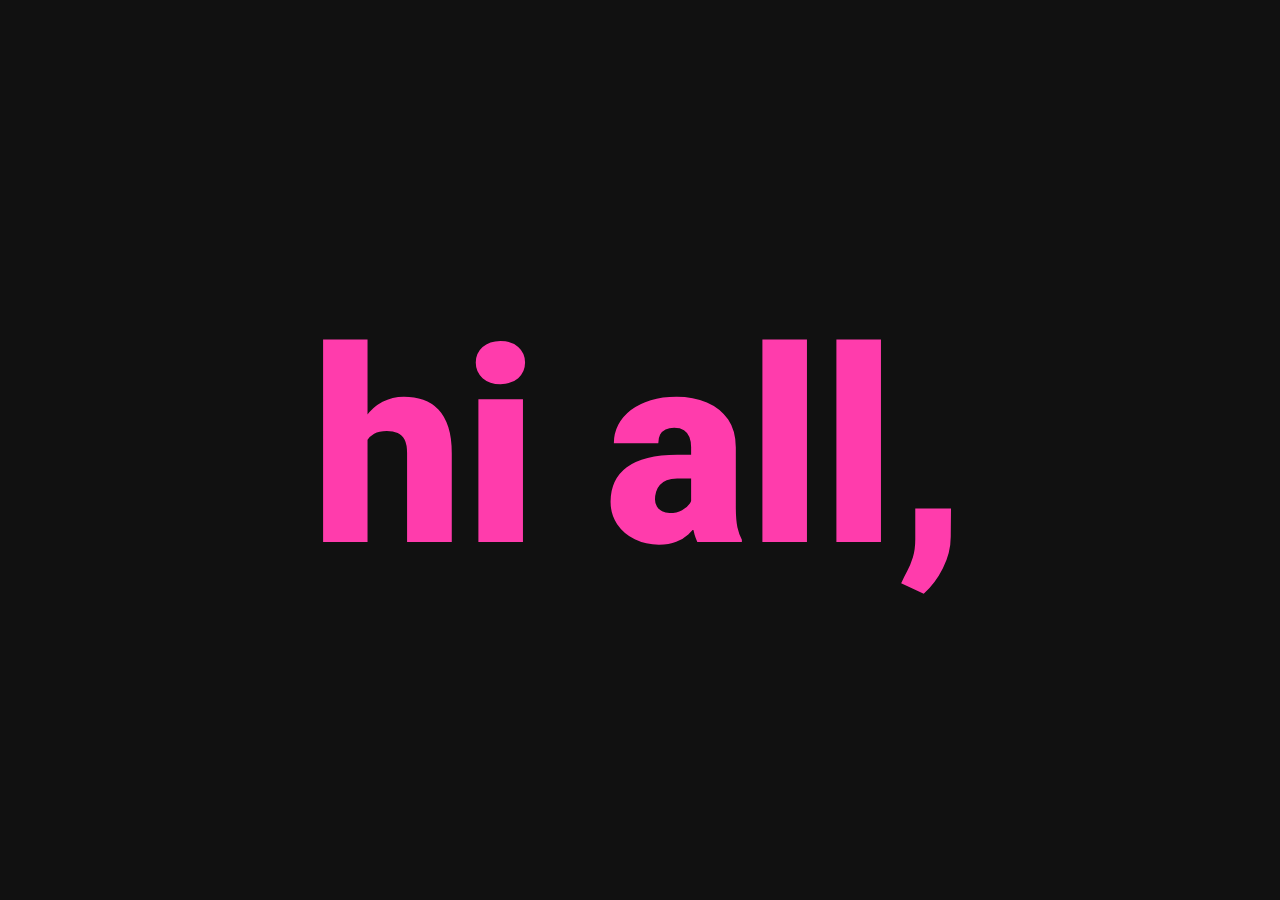
<file: index.html>
<!DOCTYPE html>
<html lang="en" xml:lang="en" xmlns= "http://www.w3.org/1999/xhtml" translate="no">
  <head>
    <meta charset="utf-8">
    <meta name="viewport" content="initial-scale=1.0, width=device-width">
    <meta name="theme-color" content="#ff3cac">
    <meta http-equiv="Content-Language" content="en">
    <meta name="google" content="notranslate">
    <link rel="preconnect" href="https://fonts.googleapis.com">
    <link rel="preconnect" href="https://fonts.gstatic.com" crossorigin>
    <link href="https://fonts.googleapis.com/css2?family=Overpass+Mono:wght@300..700&family=Playfair+Display:ital,wght@0,400..900;1,400..900&family=Roboto:ital,wght@0,100..900;1,100..900&display=swap" rel="stylesheet">
    <title>PROTECT PEOPLE NOT POCKETS</title>
    <link rel="stylesheet" href="style.css">
    <!-- Google tag (gtag.js) -->
<script async src="https://www.googletagmanager.com/gtag/js?id=G-ZJZHMEBGPY"></script>
<script>
  window.dataLayer = window.dataLayer || [];
  function gtag(){dataLayer.push(arguments);}
  gtag('js', new Date());

  gtag('config', 'G-ZJZHMEBGPY');
</script>
  </head>
  <body>
    <div id="intro">
      <div id="convo">
        <div id="ccenter">
          <div id="mtexts"></div>
          <div id="repliesclip">
            <div id="replies"></div>
          </div>
        </div>
      </div>
      <div id="popup">hi all,</div>
    </div>
    <div id="landing">
      <canvas id="scrollingbg"></canvas>
      <div id="title">MAYA<br/>DOUGLAS</div>
      <!-- <div id="bmenu">
        <div class="bbutton selected"><span>&#9760;&#xFE0E; NEUROTOXINS &#9760;&#xFE0E;</span></div>
        <div class="bbutton"><span>&#9760;&#xFE0E; ASPHYXIANTS &#9760;&#xFE0E;</span></div>
        <div class="bbutton"><span>&#9760;&#xFE0E; CORROSIVES &#9760;&#xFE0E;</span></div>
      </div> -->
      <div id="bio">
        <img id="pfp" src="mask.jpeg" class="filter">
        Hi! My name's Maya. I'm a cybersecurity analyst in Denver that uses art to explore how systems protect - or sabotage - people, not pockets.
        <br/>
        
        <br/><br/>
        <a href="articles/res.pdf">
          Resume, if you're curious.
        </a>
        <br/> 
        <a href = "https://buymeacoffee.com/mayadouglas1101"> Buy me a coffee!</a>
      </div>
      <div id="maincols">
        <div class="links">
          <span code="5" class="encoded" value="ACCEPTABLE USE POLICIES" href="articles/acceptableusepolicies.html"></span>
          <span code="15" class="encoded" value="TWO"></span>
          <span code="23" class="encoded" value="THREE"></span>
          <span code="12" class="encoded" value="WHY ISNT ANYONE WRITING DOCUMENTATION" href="articles/documentation.html"></span>
          <span code="5" class="encoded" value="MY COMPTIA SECURITY PLUS JOURNEY" href="articles/security+.html"></span>
          <span code="15" class="encoded" value="SIX"></span>
          <span code="16" class="encoded" value="REPLACED" href="articles/replaced.html"></span>
          <span code="12" class="encoded" value="BEING GLUE (NOT BY ME, BUT GREAT READ)" href="https://www.noidea.dog/glue"></span> 
          <span code="5" class="encoded" value="RESUME" href="articles/res.pdf"></span>
          <span code="19" class="encoded" value="GARTEN OF BANBAN RESCORE" href = "https://itch.io/jam/composer-weekend-jam-4-scoringtechnet/rate/3836632"></span>
          <span code="10" class="encoded" value="TWELVE"></span>
          <span code="13" class="encoded" value="TECH &#43; SOCIETY"></span>
          <span code="5" class="encoded" value="SECURITY TIPS FOR EVERYONE" href="articles/securitytips.html"></span>
          <span code="23" class="encoded" value="CATS"></span>
          <span code="12" class="encoded" value="NORMALIZATION OF RISK" href="articles/risk.html">></span>
          <span code="5" class="encoded" value="CYBERSECURITY"></span>
          <span code="15" class="encoded" value="THIS ONE IS REALLY LONG"></span>
          <span code="16" class="encoded" value="SUPERCALIFRAGILISTICEXPIALIDOCIOUS"></span>
          <span code="12" class="encoded" value="EXPLOITATION" href="articles/exploitation.html"></span>></span>
          <span code="5" class="encoded" value="CYBERSECURITY"></span>
          <span code="19" class="encoded" value="DO YOU USE AI ON YOUR ARTICLES?" href="articles/ai.html"></span>
          <span code="10" class="encoded" value="CATS"></span>
          <span code="13" class="encoded" value="TECH + SOCIETY"></span>
          <span code="5" class="encoded" value="CYBERSECURITY"></span>
          <span code="23" class="encoded" value="CATS"></span>
          <span code="12" class="encoded" value="TECH + SOCIETY"></span>
          <span code="5" class="encoded" value="CYBERSECURITY"></span>
          <span code="15" class="encoded" value="THIS ONE IS REALLY LONG"></span>
          <span code="16" class="encoded" value="SUPERCALIFRAGILISTICEXPIALIDOCIOUS"></span>
          <span code="12" class="encoded" value="TECH + SOCIETY"></span>
          <span code="5" class="encoded" value="CYBERSECURITY"></span>
          <span code="19" class="encoded" value="LINK TO MY YOUTUBE CHANNEL" href="https://www.youtube.com/@mayadouglas7964"></span>
          <span code="10" class="encoded" value="CATS"></span>
          <span code="13" class="encoded" value="TECH + SOCIETY"></span>
          <span code="5" class="encoded" value="CYBERSECURITY"></span>
          <span code="23" class="encoded" value="CATS"></span>
          <span code="12" class="encoded" value="TECH + SOCIETY"></span>
          <span code="5" class="encoded" value="CYBERSECURITY"></span>
          <span code="15" class="encoded" value="THIS ONE IS REALLY LONG"></span>
          <span code="16" class="encoded" value="SUPERCALIFRAGILISTICEXPIALIDOCIOUS"></span>
          <span code="12" class="encoded" value="TECH + SOCIETY"></span>
          <span code="5" class="encoded" value="CYBERSECURITY"></span>
          <span code="19" class="encoded" value="MISC ARTICLE"></span>
          <span code="10" class="encoded" value="CATS"></span>
          <span code="13" class="encoded" value="TECH + SOCIETY"></span>
          <span code="17" class="encoded" value="WEB DESIGN BY JOHNNY CHABIN" href="https://johnnychabin.com"></span>
        </div>
        <div class="links">
          <span code="5" class="encoded" value="secondone"></span>
          <span code="15" class="encoded" value="MEESE"></span>
          <span code="23" class="encoded" value="CATS"></span>
          <span code="12" class="encoded" value="TECH + SOCIETY"></span>
          <span code="5" class="encoded" value="CYBERSECURITY"></span>
          <span code="15" class="encoded" value="THIS ONE IS REALLY LONG"></span>
          <span code="16" class="encoded" value="SUPERCALIFRAGILISTICEXPIALIDOCIOUS"></span>
          <span code="12" class="encoded" value="TECH + SOCIETY"></span>
          <span code="5" class="encoded" value="CYBERSECURITY"></span>
          <span code="19" class="encoded" value="MISC ARTICLE"></span>
          <span code="10" class="encoded" value="CATS"></span>
          <span code="13" class="encoded" value="TECH + SOCIETY"></span>
          <span code="5" class="encoded" value="CYBERSECURITY"></span>
          <span code="15" class="encoded" value="MEESE"></span>
          <span code="23" class="encoded" value="CATS"></span>
          <span code="12" class="encoded" value="TECH + SOCIETY"></span>
          <span code="5" class="encoded" value="CYBERSECURITY"></span>
          <span code="15" class="encoded" value="THIS ONE IS REALLY LONG"></span>
          <span code="16" class="encoded" value="SUPERCALIFRAGILISTICEXPIALIDOCIOUS"></span>
          <span code="12" class="encoded" value="TECH + SOCIETY"></span>
          <span code="5" class="encoded" value="CYBERSECURITY"></span>
          <span code="19" class="encoded" value="MISC ARTICLE"></span>
          <span code="10" class="encoded" value="CATS"></span>
          <span code="13" class="encoded" value="TECH + SOCIETY"></span>
          <span code="5" class="encoded" value="CYBERSECURITY"></span>
          <span code="23" class="encoded" value="CATS"></span>
          <span code="12" class="encoded" value="TECH + SOCIETY"></span>
          <span code="5" class="encoded" value="CYBERSECURITY"></span>
          <span code="15" class="encoded" value="THIS ONE IS REALLY LONG"></span>
          <span code="16" class="encoded" value="SUPERCALIFRAGILISTICEXPIALIDOCIOUS"></span>
          <span code="12" class="encoded" value="TECH + SOCIETY"></span>
          <span code="5" class="encoded" value="CYBERSECURITY"></span>
          <span code="19" class="encoded" value="MISC ARTICLE"></span>
          <span code="10" class="encoded" value="CATS"></span>
          <span code="13" class="encoded" value="TECH + SOCIETY"></span>
          <span code="5" class="encoded" value="CYBERSECURITY"></span>
          <span code="15" class="encoded" value="MEESE"></span>
          <span code="23" class="encoded" value="CATS"></span>
          <span code="12" class="encoded" value="TECH + SOCIETY"></span>
          <span code="5" class="encoded" value="CYBERSECURITY"></span>
          <span code="15" class="encoded" value="THIS ONE IS REALLY LONG"></span>
          <span code="16" class="encoded" value="SUPERCALIFRAGILISTICEXPIALIDOCIOUS"></span>
          <span code="12" class="encoded" value="TECH + SOCIETY"></span>
          <span code="5" class="encoded" value="CYBERSECURITY"></span>
          <span code="19" class="encoded" value="MISC ARTICLE"></span>
          <span code="10" class="encoded" value="CATS"></span>
          <span code="13" class="encoded" value="TECH + SOCIETY"></span>
        </div>
        <div id="spinnercolumn">
          <div id="spinner">
          	<div id="outer">
          		<div id="outerring"></div>
          	</div>
          	<div id="inner">
          		<div id="innerring"></div>
          		<div id="centerring">
                <img id="ringtex" src="ringtex.jpg" class="filter">
              </div>
          	</div>
          </div>
          <br/>
          <div class="keys">
            <div class="key">CYBERSECURITY : C=14</div>
            <div class="key">TECH + SOCIETY: T=8</div>
            <div class="key">MISCELLANEOUS : M=20</div>
          </div>
        </div>
      </div>
    </div>
  <script src="script.js"></script>
  <script src="filter/filter.js"></script>
  </body>
</html>
</file>
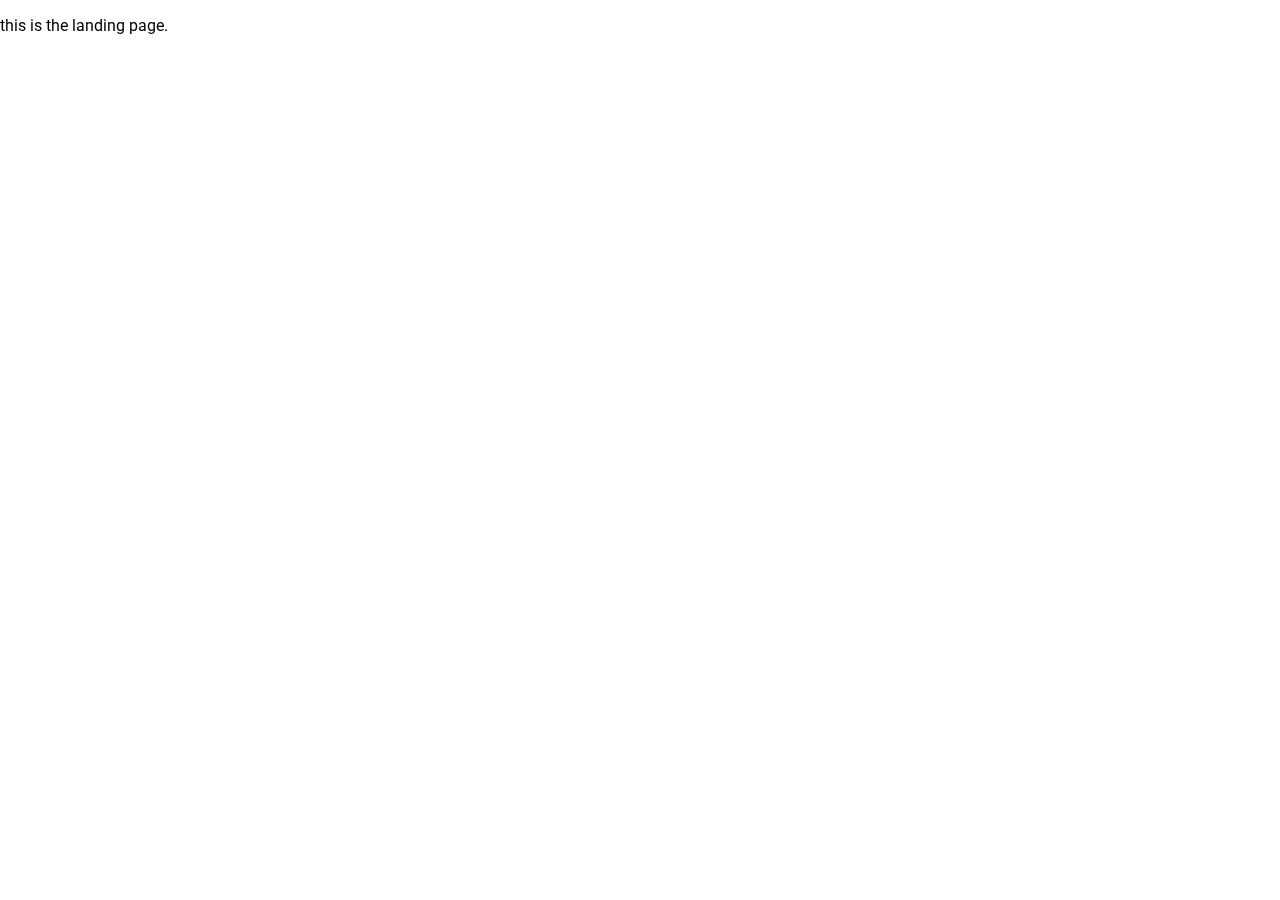
<file: land.html>
<!DOCTYPE html>
<html lang="en">
  <head>
    <link rel="preconnect" href="https://fonts.googleapis.com">
    <link rel="preconnect" href="https://fonts.gstatic.com" crossorigin>
    <link href="https://fonts.googleapis.com/css2?family=Roboto:ital,wght@0,100..900;1,100..900&display=swap" rel="stylesheet">
    <title>landing page</title>
    <link rel="stylesheet" href="style.css">
    <script src="script.js"></script>
  </head>
  <body>
    <div id="intro">
      <p>this is the landing page.</p>
    </div>
  </body>
</html>
</file>
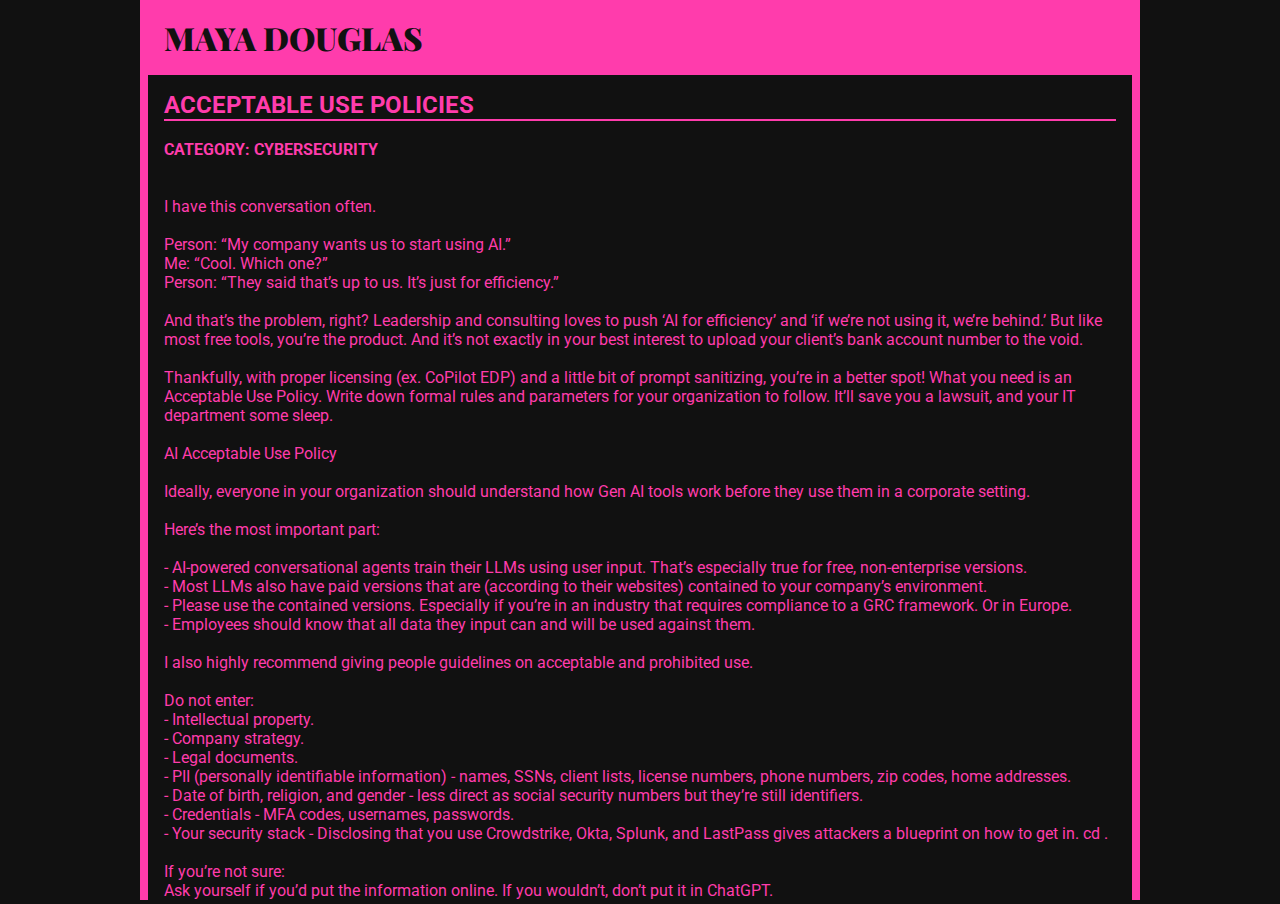
<file: articles/acceptableusepolicies.html>
<!DOCTYPE html>
<html lang="en" xml:lang="en" xmlns= "http://www.w3.org/1999/xhtml" translate="no">
  <head>
    <meta charset="utf-8">
    <meta name="viewport" content="initial-scale=1.0, width=device-width">
    <meta name="theme-color" content="#ff3cac">
    <meta http-equiv="Content-Language" content="en">
    <meta name="google" content="notranslate">
    <link rel="preconnect" href="https://fonts.googleapis.com">
    <link rel="preconnect" href="https://fonts.gstatic.com" crossorigin>
    <link href="https://fonts.googleapis.com/css2?family=Overpass+Mono:wght@300..700&family=Playfair+Display:ital,wght@0,400..900;1,400..900&family=Roboto:ital,wght@0,100..900;1,100..900&display=swap" rel="stylesheet">
    <title>ACCEPTABLE USE POLICIES</title>
    <link rel="stylesheet" href="articles.css">
  </head>
  <body>
    <div id="border">
      <a id="navbar" href="../">MAYA DOUGLAS</a>
      <div id="content"><h1>ACCEPTABLE USE POLICIES</h1>
<h2>CATEGORY: CYBERSECURITY</h2>

I have this conversation often.

Person: “My company wants us to start using AI.”
Me: “Cool. Which one?”
Person: “They said that’s up to us. It’s just for efficiency.”

And that’s the problem, right? Leadership and consulting loves to push ‘AI for efficiency’ and ‘if we’re not using it, we’re behind.’ But like most free tools, you’re the product. And it’s not exactly in your best interest to upload your client’s bank account number to the void.

Thankfully, with proper licensing (ex. CoPilot EDP) and a little bit of prompt sanitizing, you’re in a better spot! What you need is an Acceptable Use Policy. Write down formal rules and parameters for your organization to follow. It’ll save you a lawsuit, and your IT department some sleep.

AI Acceptable Use Policy

Ideally, everyone in your organization should understand how Gen AI tools work before they use them in a corporate setting.

Here’s the most important part:

- AI-powered conversational agents train their LLMs using user input. That’s especially true for free, non-enterprise versions.
- Most LLMs also have paid versions that are (according to their websites) contained to your company’s environment.
- Please use the contained versions. Especially if you’re in an industry that requires compliance to a GRC framework. Or in Europe.
- Employees should know that all data they input can and will be used against them.

I also highly recommend giving people guidelines on acceptable and prohibited use.

Do not enter:
- Intellectual property.
- Company strategy.
- Legal documents.
- PII (personally identifiable information) - names, SSNs, client lists, license numbers, phone numbers, zip codes, home addresses.
- Date of birth, religion, and gender - less direct as social security numbers but they’re still identifiers.
- Credentials - MFA codes, usernames, passwords.
- Your security stack - Disclosing that you use Crowdstrike, Okta, Splunk, and LastPass gives attackers a blueprint on how to get in. cd .

If you’re not sure:
Ask yourself if you’d put the information online. If you wouldn’t, don’t put it in ChatGPT.
      </div>
    </div>
    <script src="../filter/filter.js"></script>
  </body>
</html>
</file>
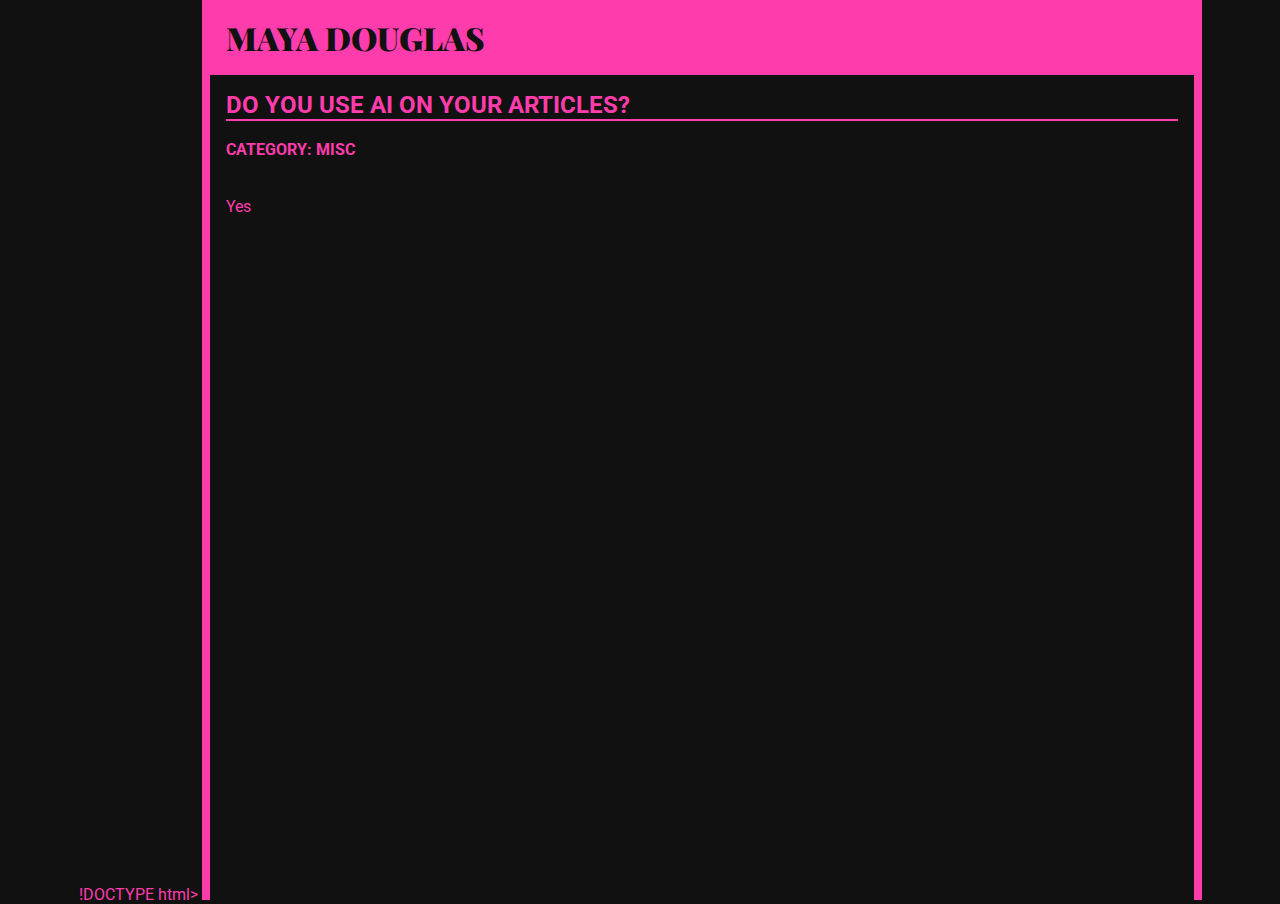
<file: articles/ai.html>
!DOCTYPE html>
<html lang="en" xml:lang="en" xmlns= "http://www.w3.org/1999/xhtml" translate="no">
  <head>
    <meta charset="utf-8">
    <meta name="viewport" content="initial-scale=1.0, width=device-width">
    <meta name="theme-color" content="#ff3cac">
    <meta http-equiv="Content-Language" content="en">
    <meta name="google" content="notranslate">
    <link rel="preconnect" href="https://fonts.googleapis.com">
    <link rel="preconnect" href="https://fonts.gstatic.com" crossorigin>
    <link href="https://fonts.googleapis.com/css2?family=Overpass+Mono:wght@300..700&family=Playfair+Display:ital,wght@0,400..900;1,400..900&family=Roboto:ital,wght@0,100..900;1,100..900&display=swap" rel="stylesheet">
    <title>AI</title>
    <link rel="stylesheet" href="articles.css">
    <!-- Google tag (gtag.js) -->
<script async src="https://www.googletagmanager.com/gtag/js?id=G-ZJZHMEBGPY"></script>
<script>
  window.dataLayer = window.dataLayer || [];
  function gtag(){dataLayer.push(arguments);}
  gtag('js', new Date());

  gtag('config', 'G-ZJZHMEBGPY');
</script>
  </head>
  <body>
    <div id="border">
      <a id="navbar" href="../">MAYA DOUGLAS</a>
      <div id="content"><h1>DO YOU USE AI ON YOUR ARTICLES?</h1>
<h2>CATEGORY: MISC</h2>

Yes
      </div>
    </div>
    <script src="../filter/filter.js"></script>
  </body>
</html>
</file>
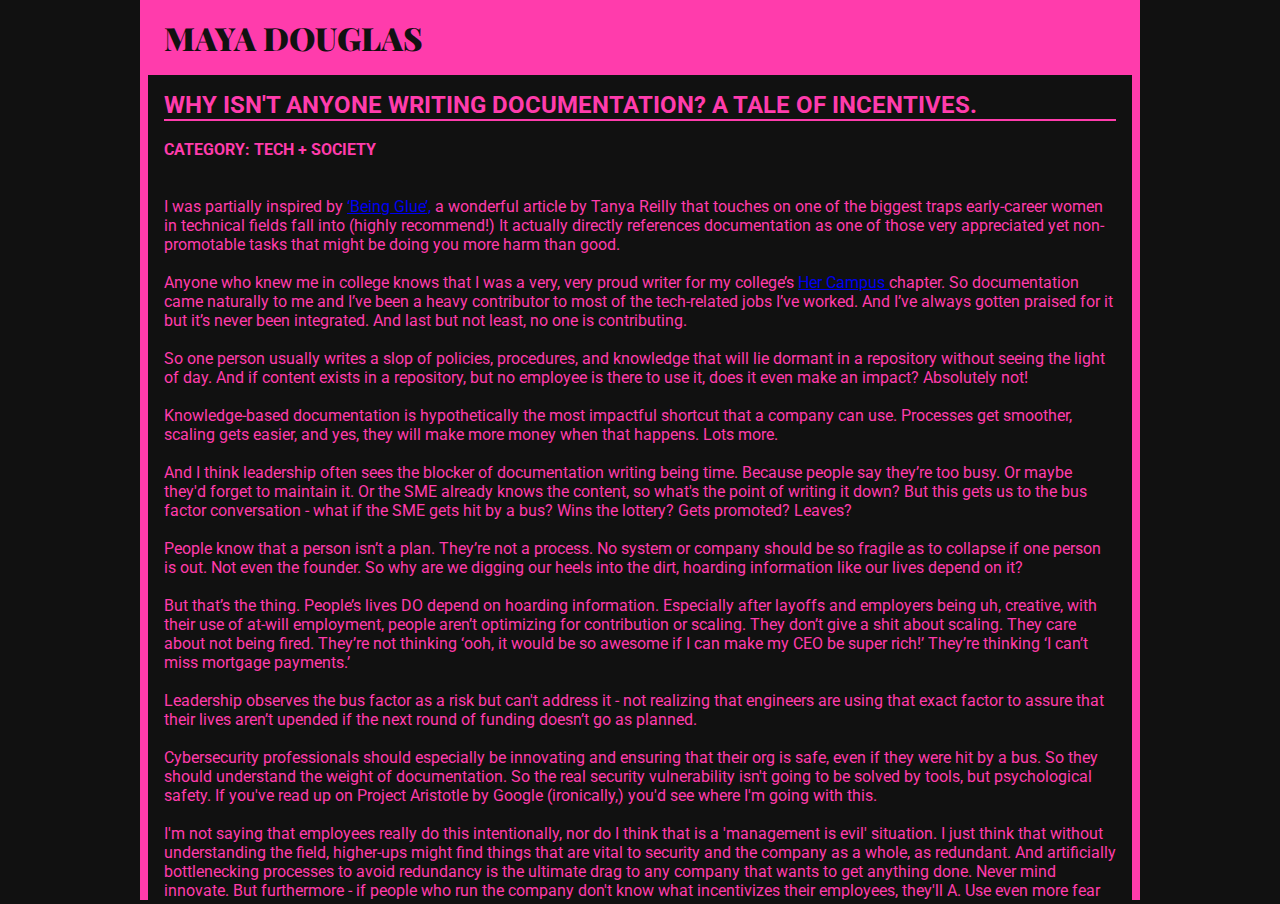
<file: articles/documentation.html>
<!DOCTYPE html>
<html lang="en" xml:lang="en" xmlns= "http://www.w3.org/1999/xhtml" translate="no">
  <head>
    <meta charset="utf-8">
    <meta name="viewport" content="initial-scale=1.0, width=device-width">
    <meta name="theme-color" content="#ff3cac">
    <meta http-equiv="Content-Language" content="en">
    <meta name="google" content="notranslate">
    <link rel="preconnect" href="https://fonts.googleapis.com">
    <link rel="preconnect" href="https://fonts.gstatic.com" crossorigin>
    <link href="https://fonts.googleapis.com/css2?family=Overpass+Mono:wght@300..700&family=Playfair+Display:ital,wght@0,400..900;1,400..900&family=Roboto:ital,wght@0,100..900;1,100..900&display=swap" rel="stylesheet">
    <title>DOCUMENTATION</title>
    <link rel="stylesheet" href="articles.css">
    <!-- Google tag (gtag.js) -->
<script async src="https://www.googletagmanager.com/gtag/js?id=G-ZJZHMEBGPY"></script>
<script>
  window.dataLayer = window.dataLayer || [];
  function gtag(){dataLayer.push(arguments);}
  gtag('js', new Date());

  gtag('config', 'G-ZJZHMEBGPY');
</script>
  </head>
  <body>
    <div id="border">
      <a id="navbar" href="../">MAYA DOUGLAS</a>
      <div id="content"><h1>WHY ISN'T ANYONE WRITING DOCUMENTATION? A TALE OF INCENTIVES.</h1>
<h2>CATEGORY: TECH + SOCIETY</h2>

I was partially inspired by <a href = "https://www.noidea.dog/glue">‘Being Glue’,</a> a wonderful article by Tanya Reilly that touches on one of the biggest traps early-career women in technical fields fall into (highly recommend!) It actually directly references documentation as one of those very appreciated yet non-promotable tasks that might be doing you more harm than good. 

Anyone who knew me in college knows that I was a very, very proud writer for my college’s <a href = "https://www.hercampus.com/author/maya-douglas/">Her Campus </a>chapter. So documentation came naturally to me and I’ve been a heavy contributor to most of the tech-related jobs I’ve worked. And I’ve always gotten praised for it but it’s never been integrated. And last but not least, no one is contributing. 

So one person usually writes a slop of policies, procedures, and knowledge that will lie dormant in a repository without seeing the light of day. And if content exists in a repository, but no employee is there to use it, does it even make an impact? Absolutely not! 

Knowledge-based documentation is hypothetically the most impactful shortcut that a company can use. Processes get smoother, scaling gets easier, and yes, they will make more money when that happens. Lots more. 

And I think leadership often sees the blocker of documentation writing being time. Because people say they’re too busy. Or maybe they'd forget to maintain it. Or the SME already knows the content, so what's the point of writing it down? But this gets us to the bus factor conversation - what if the SME gets hit by a bus? Wins the lottery? Gets promoted? Leaves?

People know that a person isn’t a plan. They’re not a process. No system or company should be so fragile as to collapse if one person is out. Not even the founder. So why are we digging our heels into the dirt, hoarding information like our lives depend on it? 

But that’s the thing. People’s lives DO depend on hoarding information. Especially after layoffs and employers being uh, creative, with their use of at-will employment, people aren’t optimizing for contribution or scaling. They don’t give a shit about scaling. They care about not being fired. They’re not thinking ‘ooh, it would be so awesome if I can make my CEO be super rich!’ They’re thinking ‘I can’t miss mortgage payments.’ 

Leadership observes the bus factor as a risk but can't address it - not realizing that engineers are using that exact factor to assure that their lives aren’t upended if the next round of funding doesn’t go as planned. 

Cybersecurity professionals should especially be innovating and ensuring that their org is safe, even if they were hit by a bus. So they should understand the weight of documentation. So the real security vulnerability isn't going to be solved by tools, but psychological safety. If you've read up on Project Aristotle by Google (ironically,) you'd see where I'm going with this. 

I'm not saying that employees really do this intentionally, nor do I think that is a 'management is evil' situation. I just think that without understanding the field, higher-ups might find things that are vital to security and the company as a whole, as redundant. And artificially bottlenecking processes to avoid redundancy is the ultimate drag to any company that wants to get anything done. Never mind innovate. But furthermore - if people who run the company don't know what incentivizes their employees, they'll A. Use even more fear (ineffective, caused this issue in the first place), B. Lean on praise (not relevant to job security), or C. Try to embed it as a performance metric. 

C is a good option on the surface. Technical people like quantifying things. So maybe, an expectation of some number of documents per quarter. But that doesn't change the original goal of keeping the job. If anything, it'll encourage people to create irrelevant, hollow write-ups that STILL don't contain any knowledge or process that can be used by others. 

So I'll circle back to Project Aristotle. The study focused on five effectiveness pillars, which included psychological safety, dependability, structure and clarity, meaning , and impact. The original study's definition of psychological safety was the answer to, "If I make a mistake on our team, it is not held against me." 

I'd argue that in our case with documentation, people are asking "will inaction keep me safer than the wrong action?" If a person only optimizes their actions at work to be self-preservation, including 'two people knowing something' being held against them, they will never make decisions that are great for the company. And therefore, if this is how your team operates, you will never have documentation. You will never have an efficient training process. You will never scale. And if you're a small business, you're giving every reason for your customers to choose a provider that doesn't operate that way. 

What does this have to do with protect people, not pockets? Well I'd argue that we could protect both. 

We're all aware that cybersecurity REALLY want to silicon-valley-fy itself. The VC funding, 17 year olds hopped up on caffiene, and the monoculture that lies in software engineering seems like what we're striving for. 

But why deny our roots? The heart of cybersecurity culture is the intersection two things - DoD culture and hacker culture. The first one is the reason why all of our jargon is military-heavy (attack vector, blast radius, defensive/offensive operations.) It's well-funded and the job is secure as its systems. On the other hand we have hacker culture - quite literally the counterculture to the software dev FAANG glory. Some may like money but it's not coming in through venture capitalists. 

And that’s the tension at the heart of documentation culture.

We keep asking individuals to behave altruistically inside systems that punish altruism. We tell people to “share knowledge” while quietly rewarding fragility, heroics, and opacity. Then we act surprised when documentation doesn’t happen.

Documentation isn’t missing because engineers are lazy, selfish, or bad communicators. It’s missing because knowledge has become leverage in an unstable labor market. And people don’t give up leverage unless they feel safe.

If leaders actually want documentation, they have to do the harder thing: make it safe to be replaceable. Not disposable—replaceable. Replaceable because the system is strong, not because the person is expendable.

Protecting people means building organizations where doing the right thing doesn’t quietly put your livelihood at risk. And the irony is, that’s also how you protect the business.

Documentation doesn’t protect pockets by default. It protects people first. The pockets follow.
      </div>
    </div>
    <script src="../filter/filter.js"></script>
  </body>
</html>
</file>
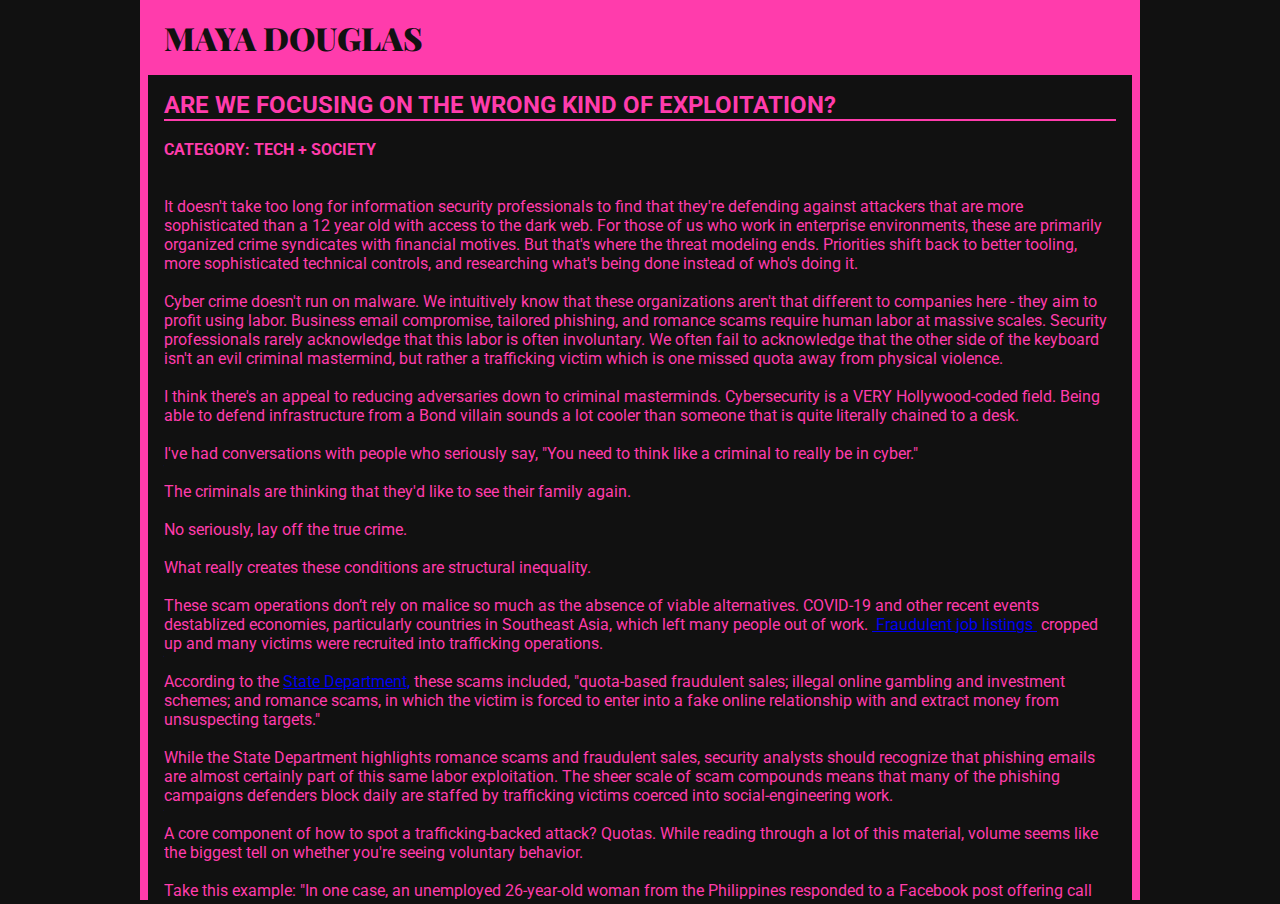
<file: articles/exploitation.html>
<!DOCTYPE html>
<html lang="en" xml:lang="en" xmlns= "http://www.w3.org/1999/xhtml" translate="no">
  <head>
    <meta charset="utf-8">
    <meta name="viewport" content="initial-scale=1.0, width=device-width">
    <meta name="theme-color" content="#ff3cac">
    <meta http-equiv="Content-Language" content="en">
    <meta name="google" content="notranslate">
    <link rel="preconnect" href="https://fonts.googleapis.com">
    <link rel="preconnect" href="https://fonts.gstatic.com" crossorigin>
    <link href="https://fonts.googleapis.com/css2?family=Overpass+Mono:wght@300..700&family=Playfair+Display:ital,wght@0,400..900;1,400..900&family=Roboto:ital,wght@0,100..900;1,100..900&display=swap" rel="stylesheet">
    <title>EXPLOITATION</title>
    <link rel="stylesheet" href="articles.css">
  </head>
  <body>
    <div id="border">
      <a id="navbar" href="../">MAYA DOUGLAS</a>
      <div id="content"><h1>ARE WE FOCUSING ON THE WRONG KIND OF EXPLOITATION?</h1>
<h2>CATEGORY: TECH + SOCIETY</h2>

It doesn't take too long for information security professionals to find that they're defending against attackers that are more sophisticated than a 12 year old with access to the dark web. For those of us who work in enterprise environments, these are primarily organized crime syndicates with financial motives. But that's where the threat modeling ends. Priorities shift back to better tooling, more sophisticated technical controls, and researching what's being done instead of who's doing it. 

Cyber crime doesn't run on malware. We intuitively know that these organizations aren't that different to companies here - they aim to profit using labor. Business email compromise, tailored phishing, and romance scams require human labor at massive scales. Security professionals rarely acknowledge that this labor is often involuntary. We often fail to acknowledge that the other side of the keyboard isn't an evil criminal mastermind, but rather a trafficking victim which is one missed quota away from physical violence.

I think there's an appeal to reducing adversaries down to criminal masterminds. Cybersecurity is a VERY Hollywood-coded field. Being able to defend infrastructure from a Bond villain sounds a lot cooler than someone that is quite literally chained to a desk. 

I've had conversations with people who seriously say, "You need to think like a criminal to really be in cyber." 

The criminals are thinking that they'd like to see their family again.

No seriously, lay off the true crime. 

What really creates these conditions are structural inequality.

These scam operations don’t rely on malice so much as the absence of viable alternatives. COVID-19 and other recent events destablized economies, particularly countries in Southeast Asia, which left many people out of work. <a href = "https://time.com/6344077/pig-butchering-scam-trafficking-victims-trauma/?utm_source=copilot.com"> Fraudulent job listings </a> cropped up and many victims were recruited into trafficking operations. 

According to the <a href = "https://www.state.gov/wp-content/uploads/2023/12/Human-Trafficking-and-Cyber-Scam-Operations.pdf">State Department,</a> these scams included, "quota-based fraudulent sales; illegal online gambling and investment schemes; and romance scams, in which the victim is forced to enter into a fake online relationship with and extract money from unsuspecting targets." 

While the State Department highlights romance scams and fraudulent sales, security analysts should recognize that phishing emails are almost certainly part of this same labor exploitation. The sheer scale of scam compounds means that many of the phishing campaigns defenders block daily are staffed by trafficking victims coerced into social-engineering work.

A core component of how to spot a trafficking-backed attack? Quotas. While reading through a lot of this material, volume seems like the biggest tell on whether you're seeing voluntary behavior. 

Take this example: "In one case, an unemployed 26-year-old woman from the Philippines responded to a Facebook post offering call center jobs to English speakers. Several months pregnant and hoping to earn money before having her baby, she traveled to Cambodia to begin work, only to be flown to a shuttered hotel casino in Sihanoukville
and locked in a cell without food or water for days. Her captors detained and abused her for months, forcing her to create fake profiles on dating apps and other social media platforms to lure people into fraudulent cryptocurrency and other investment schemes under impossible sales quotas. She managed to escape but, tragically, not before the loss of her unborn child"

That highly repetitive content you see isn't thoughtless - it's scripted. And those time zone anomalies? Those are 16 hour shifts. The people behind those unnatural bursts of emails are trying to meet deadlines that are structurally impossible to meet. 

I mostly do defensive work as a security analyst. And most SOC analysts don't remember the details of every alert they've triaged. But I grew up in Thailand - a country often associated with trafficking. What haunts me more than any incident I've worked on were the people I saw there that weren't quite right. Their bodies were gaunt. Their eyes were lifeless. I'm sure they wanted to speak but were accompanied by those who spoke for them. 

Cybercrime isn’t just a technical problem. It’s a labor problem. And until we’re willing to see exploitation for what it is, we’ll keep focusing on the wrong kind.
      </div>
    </div>
    <script src="../filter/filter.js"></script>
  </body>
</html>
</file>
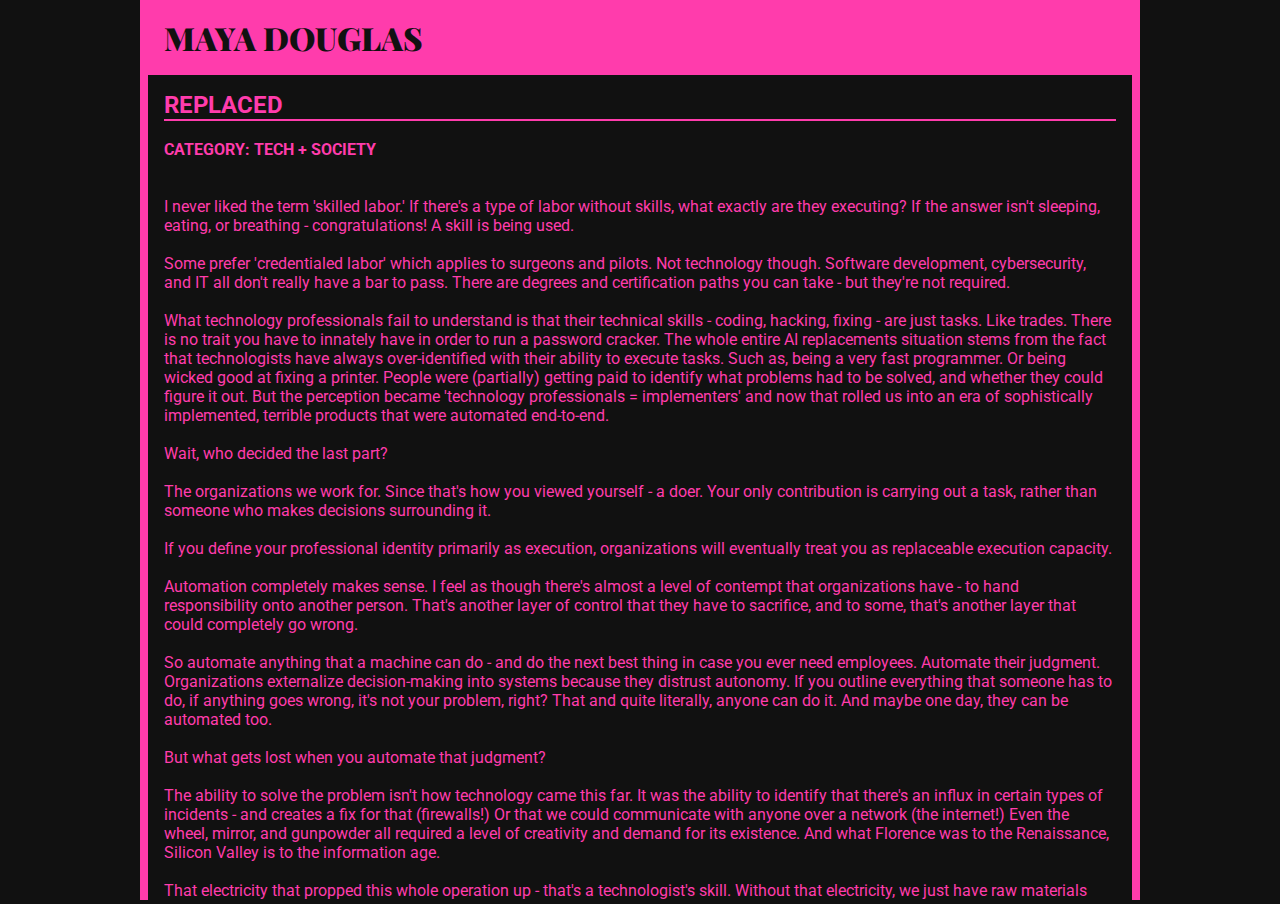
<file: articles/replaced.html>
<!DOCTYPE html>
<html lang="en" xml:lang="en" xmlns= "http://www.w3.org/1999/xhtml" translate="no">
  <head>
    <meta charset="utf-8">
    <meta name="viewport" content="initial-scale=1.0, width=device-width">
    <meta name="theme-color" content="#ff3cac">
    <meta http-equiv="Content-Language" content="en">
    <meta name="google" content="notranslate">
    <link rel="preconnect" href="https://fonts.googleapis.com">
    <link rel="preconnect" href="https://fonts.gstatic.com" crossorigin>
    <link href="https://fonts.googleapis.com/css2?family=Overpass+Mono:wght@300..700&family=Playfair+Display:ital,wght@0,400..900;1,400..900&family=Roboto:ital,wght@0,100..900;1,100..900&display=swap" rel="stylesheet">
    <title>REPLACED</title>
    <link rel="stylesheet" href="articles.css">
  </head>
  <body>
    <div id="border">
      <a id="navbar" href="../">MAYA DOUGLAS</a>
      <div id="content"><h1>REPLACED</h1>
<h2>CATEGORY: TECH + SOCIETY</h2>

I never liked the term 'skilled labor.' If there's a type of labor without skills, what exactly are they executing? If the answer isn't sleeping, eating, or breathing - congratulations! A skill is being used. 

Some prefer 'credentialed labor' which applies to surgeons and pilots. Not technology though. Software development, cybersecurity, and IT all don't really have a bar to pass. There are degrees and certification paths you can take - but they're not required. 

What technology professionals fail to understand is that their technical skills - coding, hacking, fixing - are just tasks. Like trades. There is no trait you have to innately have in order to run a password cracker. The whole entire AI replacements situation stems from the fact that technologists have always over-identified with their ability to execute tasks. Such as, being a very fast programmer. Or being wicked good at fixing a printer. People were (partially) getting paid to identify what problems had to be solved, and whether they could figure it out. But the perception became 'technology professionals = implementers' and now that rolled us into an era of sophistically implemented, terrible products that were automated end-to-end.

Wait, who decided the last part? 

The organizations we work for. Since that's how you viewed yourself - a doer. Your only contribution is carrying out a task, rather than someone who makes decisions surrounding it.

If you define your professional identity primarily as execution, organizations will eventually treat you as replaceable execution capacity.

Automation completely makes sense. I feel as though there's almost a level of contempt that organizations have - to hand responsibility onto another person. That's another layer of control that they have to sacrifice, and to some, that's another layer that could completely go wrong. 

So automate anything that a machine can do - and do the next best thing in case you ever need employees. Automate their judgment. Organizations externalize decision-making into systems because they distrust autonomy. If you outline everything that someone has to do, if anything goes wrong, it's not your problem, right? That and quite literally, anyone can do it. And maybe one day, they can be automated too. 

But what gets lost when you automate that judgment? 

The ability to solve the problem isn't how technology came this far. It was the ability to identify that there's an influx in certain types of incidents - and creates a fix for that (firewalls!) Or that we could communicate with anyone over a network (the internet!) Even the wheel, mirror, and gunpowder all required a level of creativity and demand for its existence. And what Florence was to the Renaissance, Silicon Valley is to the information age.

That electricity that propped this whole operation up - that's a technologist's skill. Without that electricity, we just have raw materials and some VC cash flow. Stagnation.

I hope we cut it out with the self-training documentation and this visceral need to make people as interchangeable as possible.  This doesn't just undervalue the craft - it drives away everyone who's actually good at it. I completely understand that leaders get nervous about autonomous people, but that's what differentiates a leader from an orchestrator.

Let's treat skilled labor like what it is. Skilled. I'm not going to act like we can automate our way to a breakthrough because we can't.
      </div>
    </div>
    <script src="../filter/filter.js"></script>
  </body>
</html>
</file>
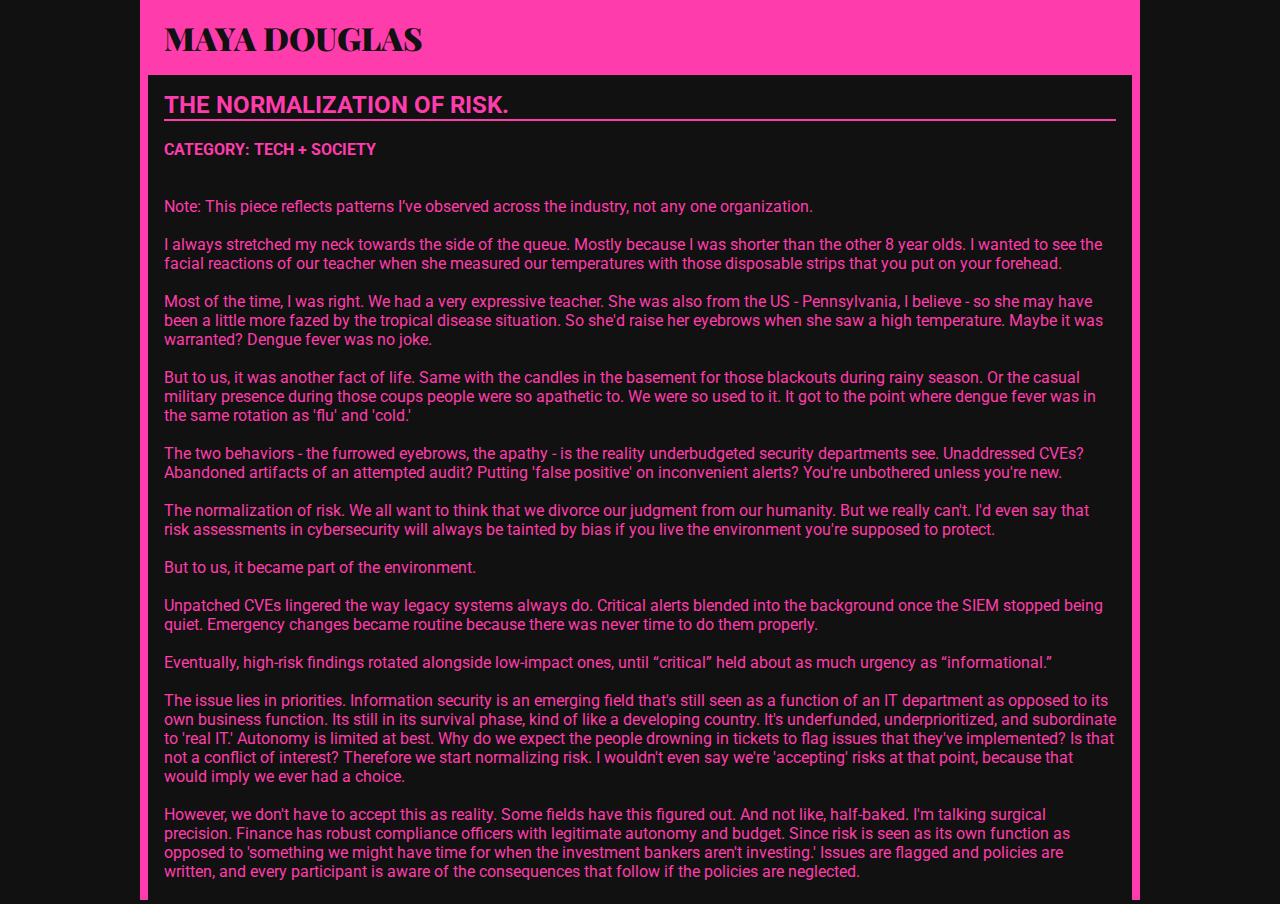
<file: articles/risk.html>
<!DOCTYPE html>
<html lang="en" xml:lang="en" xmlns= "http://www.w3.org/1999/xhtml" translate="no">
  <head>
    <meta charset="utf-8">
    <meta name="viewport" content="initial-scale=1.0, width=device-width">
    <meta name="theme-color" content="#ff3cac">
    <meta http-equiv="Content-Language" content="en">
    <meta name="google" content="notranslate">
    <link rel="preconnect" href="https://fonts.googleapis.com">
    <link rel="preconnect" href="https://fonts.gstatic.com" crossorigin>
    <link href="https://fonts.googleapis.com/css2?family=Overpass+Mono:wght@300..700&family=Playfair+Display:ital,wght@0,400..900;1,400..900&family=Roboto:ital,wght@0,100..900;1,100..900&display=swap" rel="stylesheet">
    <title>RISK</title>
    <link rel="stylesheet" href="articles.css">
    <!-- Google tag (gtag.js) -->
<script async src="https://www.googletagmanager.com/gtag/js?id=G-ZJZHMEBGPY"></script>
<script>
  window.dataLayer = window.dataLayer || [];
  function gtag(){dataLayer.push(arguments);}
  gtag('js', new Date());

  gtag('config', 'G-ZJZHMEBGPY');
</script>
  </head>
  <body>
    <div id="border">
      <a id="navbar" href="../">MAYA DOUGLAS</a>
      <div id="content"><h1>THE NORMALIZATION OF RISK.</h1>
<h2>CATEGORY: TECH + SOCIETY</h2>

Note: This piece reflects patterns I’ve observed across the industry, not any one organization.

I always stretched my neck towards the side of the queue. Mostly because I was shorter than the other 8 year olds. I wanted to see the facial reactions of our teacher when she measured our temperatures with those disposable strips that you put on your forehead. 

Most of the time, I was right. We had a very expressive teacher. She was also from the US - Pennsylvania, I believe - so she may have been a little more fazed by the tropical disease situation. So she'd raise her eyebrows when she saw a high temperature. Maybe it was warranted? Dengue fever was no joke. 

But to us, it was another fact of life. Same with the candles in the basement for those blackouts during rainy season. Or the casual military presence during those coups people were so apathetic to. We were so used to it. It got to the point where dengue fever was in the same rotation as 'flu' and 'cold.' 

The two behaviors - the furrowed eyebrows, the apathy - is the reality underbudgeted security departments see. Unaddressed CVEs? Abandoned artifacts of an attempted audit? Putting 'false positive' on inconvenient alerts? You're unbothered unless you're new.

The normalization of risk. We all want to think that we divorce our judgment from our humanity. But we really can't. I'd even say that risk assessments in cybersecurity will always be tainted by bias if you live the environment you're supposed to protect.

But to us, it became part of the environment.

Unpatched CVEs lingered the way legacy systems always do. Critical alerts blended into the background once the SIEM stopped being quiet. Emergency changes became routine because there was never time to do them properly.

Eventually, high-risk findings rotated alongside low-impact ones, until “critical” held about as much urgency as “informational.”

The issue lies in priorities. Information security is an emerging field that's still seen as a function of an IT department as opposed to its own business function. Its still in its survival phase, kind of like a developing country. It's underfunded, underprioritized, and subordinate to 'real IT.' Autonomy is limited at best. Why do we expect the people drowning in tickets to flag issues that they've implemented? Is that not a conflict of interest? Therefore we start normalizing risk. I wouldn't even say we're 'accepting' risks at that point, because that would imply we ever had a choice.

However, we don't have to accept this as reality. Some fields have this figured out. And not like, half-baked. I'm talking surgical precision. Finance has robust compliance officers with legitimate autonomy and budget. Since risk is seen as its own function as opposed to 'something we might have time for when the investment bankers aren't investing.' Issues are flagged and policies are written, and every participant is aware of the consequences that follow if the policies are neglected. 

Risk isn't normalized - it's addressed. 

Until we give security the same structural independence we give finance, we're just asking people to stay alarmed about dengue fever while living in the tropics. 

It doesn't work. 

It never has.

      </div>
    </div>
    <script src="../filter/filter.js"></script>
  </body>
</html>
</file>
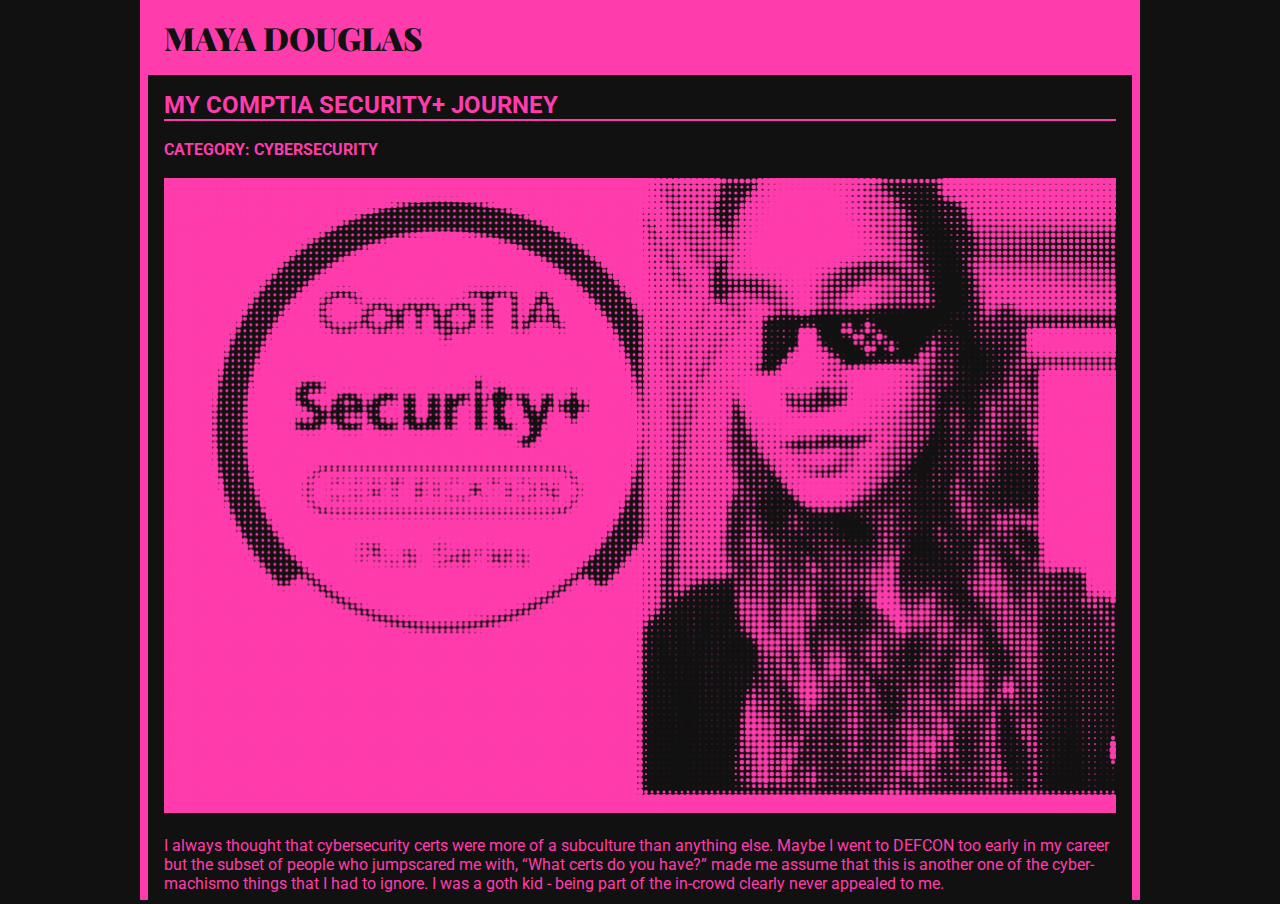
<file: articles/security+.html>
<!DOCTYPE html>
<html lang="en" xml:lang="en" xmlns= "http://www.w3.org/1999/xhtml" translate="no">
  <head>
    <meta charset="utf-8">
    <meta name="viewport" content="initial-scale=1.0, width=device-width">
    <meta name="theme-color" content="#ff3cac">
    <meta http-equiv="Content-Language" content="en">
    <meta name="google" content="notranslate">
    <link rel="preconnect" href="https://fonts.googleapis.com">
    <link rel="preconnect" href="https://fonts.gstatic.com" crossorigin>
    <link href="https://fonts.googleapis.com/css2?family=Overpass+Mono:wght@300..700&family=Playfair+Display:ital,wght@0,400..900;1,400..900&family=Roboto:ital,wght@0,100..900;1,100..900&display=swap" rel="stylesheet">
    <title>MY COMPTIA SECURITY+ JOURNEY</title>
    <link rel="stylesheet" href="articles.css">
    <!-- Google tag (gtag.js) -->
<script async src="https://www.googletagmanager.com/gtag/js?id=G-ZJZHMEBGPY"></script>
<script>
  window.dataLayer = window.dataLayer || [];
  function gtag(){dataLayer.push(arguments);}
  gtag('js', new Date());

  gtag('config', 'G-ZJZHMEBGPY');
</script>
  </head>
  <body>
    <div id="border">
      <a id="navbar" href="../">MAYA DOUGLAS</a>
      <div id="content"><h1>MY COMPTIA SECURITY+ JOURNEY</h1>
<h2>CATEGORY: CYBERSECURITY</h2>
<img src="splus0.png" class="fitimg filter">

I always thought that cybersecurity certs were more of a subculture than anything else. Maybe I went to DEFCON too early in my career but the subset of people who jumpscared me with, “What certs do you have?” made me assume that this is another one of the cyber-machismo things that I had to ignore. I was a goth kid - being part of the in-crowd clearly never appealed to me.

While I still think that I’m at least kind of right about the social currency portion, I had two years of experience which meant that the ‘baseline cert’ had to be a joke to study for. Right? But I guess CompTIA has their CompTIAisms and no amount of time in an office could shield me from that.

So here are some thoughts.

People say that the Security+ exam is ‘an inch deep and a mile wide.’ Which is really great news for the learners who read an acronym and know the general applications. But if you’re like me and need to actually go through the motions to understand a concept, I’d recommend doing a couple of things.

-> Register a domain in GoDaddy.
-> Generate a cert (the PKI kind.)
-> Read through news articles on the attacks covered in Domain 2.
-> Set up a VM.
-> Look through a packet capture using Wireshark.
-> Got the budget? Configure your own VLANs.

I genuinely didn’t touch Wireshark since college and only knew how to parse logs that were specific to the tools I used across my jobs, which is bad news when your entire purpose is to investigate attacks.

So experience definitely helped me in that regard, but there were some times where it docked me. Take for example - the network security device section. When you have MSP experience, you use MSP tools. Your NGFW uses SOAR(ish) and your IPS does web filtering, and these aren’t neat textbook definitions. I couldn’t help but map definitions I saw on CompTIA to my work experience, which made me get a grand total of 3/10 questions on a chapter quiz out of the Ian Neil book. Not exactly ideal. So my tip? This is one of the parts you shouldn’t touch until you get your piece of paper.

I’ve also never seen a situation where data controller vs owner vs custodian vs processor were clear cut. Maybe it would be different if I were a GDPR auditor but there were definitely some concepts that I practically never grasped until I entered ‘what key words are associated with (concept)’ into ChatGPT. Fun times.

So for those of you who felt shaky in some of the domains - my best advice is to diversify the hell out of your study material. I see ‘Messer videos + Messer/Dion practices’ as the source of truth. My recipe’s a bit more complicated, but it worked!

-> Going through Professor Messer’s videos helped me grasp the majority of the concepts.
-> Dion’s tests really showed the biggest gaps in my knowledge.
-> Watching ACILearning’s videos (shout out to my work for having that platform) drilled in the parts that I found dry and boring, because that’s what edutainment is for!
-> Ian Neil’s textbook definitions really bridged the acronyms to context and would’ve tanked the scenario questions otherwise.

Make sure you’re using these resources strategically by using the strengths from each one. If I had relied on the textbook for an overview and the ACILearning practice exams, I would’ve been the first person to get a negative score on the Security+.

Maybe even get blacklisted by CompTIA. Who knows?

Also, FOR THE RECORD, definitely not a cakewalk. Now that’s the cyber-machismo talking.
      </div>
    </div>
    <script src="../filter/filter.js"></script>
  </body>
</html>
</file>
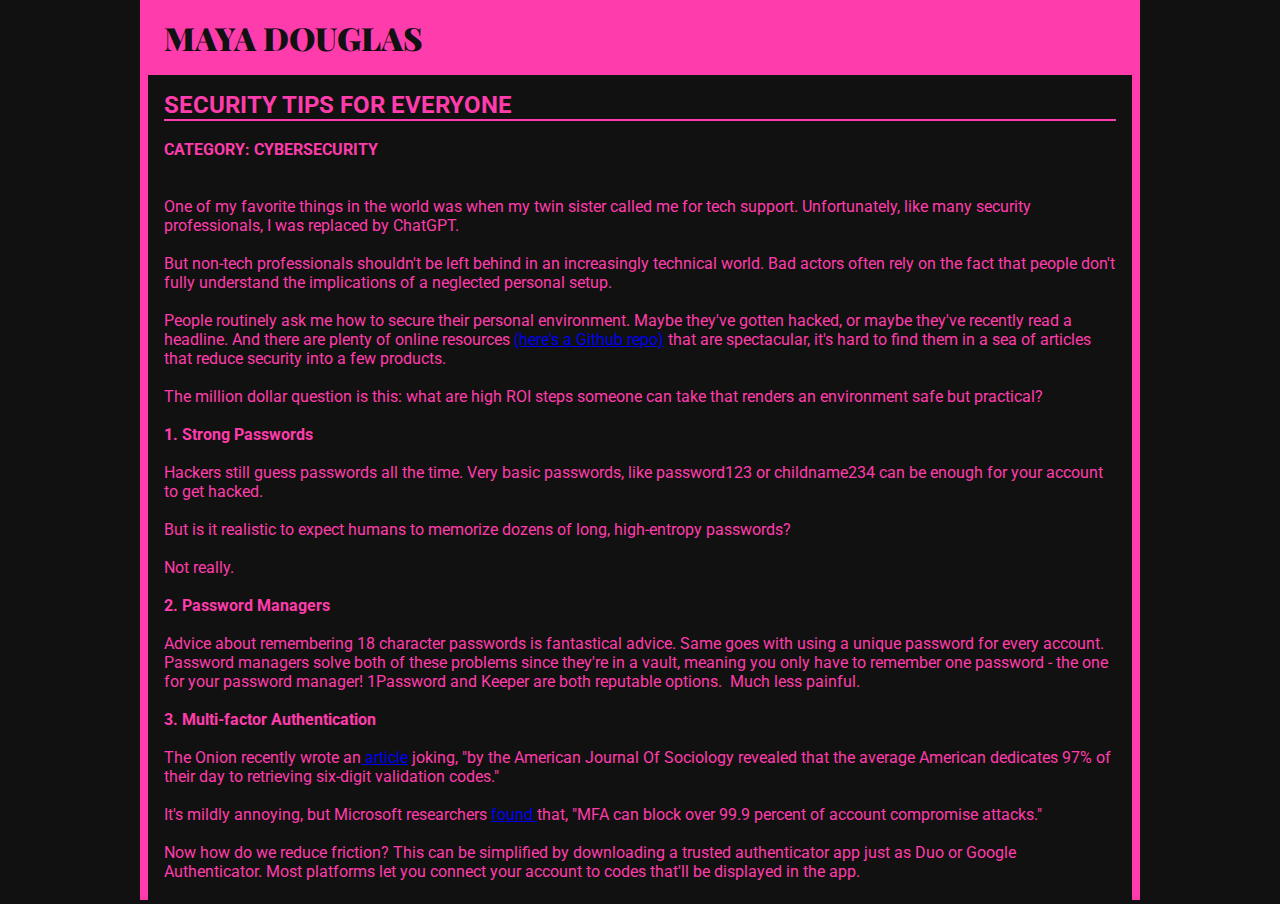
<file: articles/securitytips.html>
<!DOCTYPE html>
<html lang="en" xml:lang="en" xmlns= "http://www.w3.org/1999/xhtml" translate="no">
  <head>
    <meta charset="utf-8">
    <meta name="viewport" content="initial-scale=1.0, width=device-width">
    <meta name="theme-color" content="#ff3cac">
    <meta http-equiv="Content-Language" content="en">
    <meta name="google" content="notranslate">
    <link rel="preconnect" href="https://fonts.googleapis.com">
    <link rel="preconnect" href="https://fonts.gstatic.com" crossorigin>
    <link href="https://fonts.googleapis.com/css2?family=Overpass+Mono:wght@300..700&family=Playfair+Display:ital,wght@0,400..900;1,400..900&family=Roboto:ital,wght@0,100..900;1,100..900&display=swap" rel="stylesheet">
    <title>SECURITY TIPS</title>
    <link rel="stylesheet" href="articles.css">
    <!-- Google tag (gtag.js) -->
<script async src="https://www.googletagmanager.com/gtag/js?id=G-ZJZHMEBGPY"></script>
<script>
  window.dataLayer = window.dataLayer || [];
  function gtag(){dataLayer.push(arguments);}
  gtag('js', new Date());

  gtag('config', 'G-ZJZHMEBGPY');
</script>
  </head>
  <body>
    <div id="border">
      <a id="navbar" href="../">MAYA DOUGLAS</a>
      <div id="content"><h1>SECURITY TIPS FOR EVERYONE</h1>
<h2>CATEGORY: CYBERSECURITY</h2>

One of my favorite things in the world was when my twin sister called me for tech support. Unfortunately, like many security professionals, I was replaced by ChatGPT. 

But non-tech professionals shouldn't be left behind in an increasingly technical world. Bad actors often rely on the fact that people don't fully understand the implications of a neglected personal setup. 

People routinely ask me how to secure their personal environment. Maybe they've gotten hacked, or maybe they've recently read a headline. And there are plenty of online resources <a href = "https://www.state.gov/wp-content/uploads/2023/12/Human-Trafficking-and-Cyber-Scam-Operations.pdf">(here's a Github repo)</a> that are spectacular, it's hard to find them in a sea of articles that reduce security into a few products. 

The million dollar question is this: what are high ROI steps someone can take that renders an environment safe but practical? 

<b>1. Strong Passwords</b>

Hackers still guess passwords all the time. Very basic passwords, like password123 or childname234 can be enough for your account to get hacked. 

But is it realistic to expect humans to memorize dozens of long, high-entropy passwords?

Not really.

<b>2. Password Managers</b>

Advice about remembering 18 character passwords is fantastical advice. Same goes with using a unique password for every account. Password managers solve both of these problems since they're in a vault, meaning you only have to remember one password - the one for your password manager! 1Password and Keeper are both reputable options.  Much less painful. 

<b>3. Multi-factor Authentication</b>

The Onion recently wrote an<a href = "https://theonion.com/study-97-of-average-americans-day-spent-retrieving-6-digit-codes/"> article</a> joking, "by the American Journal Of Sociology revealed that the average American dedicates 97% of their day to retrieving six-digit validation codes." 

It's mildly annoying, but Microsoft researchers <a href = "https://www.microsoft.com/en-us/security/blog/2019/08/20/one-simple-action-you-can-take-to-prevent-99-9-percent-of-account-attacks/">found </a>that, "MFA can block over 99.9 percent of account compromise attacks." 

Now how do we reduce friction? This can be simplified by downloading a trusted authenticator app just as Duo or Google Authenticator. Most platforms let you connect your account to codes that'll be displayed in the app. 

No more 'resend code' glitches.

<b>4. Ad Blockers</b> 

This is a great security practice but might make your browsing experience a lot smoother anyway. Fake download buttons, scripts, and redirects to sketchy websites can mostly be eliminated with an Ad Blocker. Products such as uBlock Origin and AdBlock Plus are easy to install (they're often extensions.) 

<b>5. Anti-Virus</b> 

For most people, protection is less about sophisticated attackers and more about preventing digital hazards. Most modern operating systems already have endpoint protection, such as Windows Defender. I personally recommend MalwareBytes because it's more interactive and user-friendly. A large portion of common viruses and suspicious downloads can be rules out by simple solutions. 

<b>6. VPN</b>

We've all gotten hit with NordVPN ads in the middle of Youtube videos which is why everyone seems to know about them. They might be overrated at this point since most of the things you do on your browser are already hidden (encrypted.) But there's still some privacy benefit and safety when you're connecting to hotel or cafe WiFi. ProtonVPN has been great for me, but I've heard that ExpressVPN and Surfshark are user-friendly. 

Anyone with a smartphone or email should be aware of security practices, but no one's really expecting perfection here. A few basic steps rule out the vast majority of threats. 
      </div>
    </div>
    <script src="../filter/filter.js"></script>
  </body>
</html>
</file>
<file: style.css>
:root {
  --accent: #ff3cac;
  --grey: #111;
  --ltgrey: #222;

  --cursor1: url('data:image/svg+xml,<svg xmlns="http://www.w3.org/2000/svg" width="48" height="48" viewBox="0 0 24 24"><path fill="%23FF3CAC" stroke="%23111" stroke-width="2" d="M5.5 3.21V20.8c0 .45.54.67.85.35l4.86-4.86a.5.5 0 0 1 .35-.15h6.87a.5.5 0 0 0 .35-.85L6.35 2.85a.5.5 0 0 0-.85.35Z"></path></svg>'), auto;
  --cursor2: url('data:image/svg+xml,<svg xmlns="http://www.w3.org/2000/svg" width="48" height="48" viewBox="0 0 24 24"><path fill="%23111" stroke="%23111" stroke-width="2" d="M5.5 3.21V20.8c0 .45.54.67.85.35l4.86-4.86a.5.5 0 0 1 .35-.15h6.87a.5.5 0 0 0 .35-.85L6.35 2.85a.5.5 0 0 0-.85.35Z"></path></svg>'), auto;
  --cursor3: url('data:image/svg+xml,<svg xmlns="http://www.w3.org/2000/svg" width="48" height="48" viewBox="0 0 24 24"><path fill="%23111" stroke="%23FF3CAC" stroke-width="2" d="M5.5 3.21V20.8c0 .45.54.67.85.35l4.86-4.86a.5.5 0 0 1 .35-.15h6.87a.5.5 0 0 0 .35-.85L6.35 2.85a.5.5 0 0 0-.85.35Z"></path></svg>'), auto;
  --cursor4: url('data:image/svg+xml,<svg xmlns="http://www.w3.org/2000/svg" width="48" height="48" viewBox="0 0 24 24"><path fill="%23FF3CAC" stroke="%23FF3CAC" stroke-width="2" d="M5.5 3.21V20.8c0 .45.54.67.85.35l4.86-4.86a.5.5 0 0 1 .35-.15h6.87a.5.5 0 0 0 .35-.85L6.35 2.85a.5.5 0 0 0-.85.35Z"></path></svg>'), auto;
}
::-moz-selection {
  color: var(--accent);
  background: var(--grey);
}
::selection {
  color: var(--accent);
  background: var(--grey);
}
::-webkit-scrollbar {
  width: 10px;
}
::-webkit-scrollbar-track {
  background: none;
}
#ccenter::-webkit-scrollbar-thumb {
  background: var(--grey);
}
* {
  font-family: "Roboto", sans-serif;
}
html {
  overflow: hidden;
}
body {
  margin: 0;
}
#intro {
  height: 100dvh;
  width: 100dvw;
  position: fixed;
  top: 0;
  left: 0;
  clip-path: inset(0 0 0 0);
  transition: clip-path .2s;
  cursor: var(--cursor2);
  z-index: 1;
}
#intro.hidden {
  clip-path: inset(0 0 100% 0);
  pointer-events: none;
  touch-action: none;
}
#popup {
  position: absolute;
  top: 0;
  left: 0;
  right: 0;
  bottom: 0;
  font-size: 30dvmin;
  font-weight: 900;
  color: var(--accent);
  background: var(--grey);
  text-align: center;
  line-height: 100dvh;
  clip-path: inset(0 0 0 0);
  transition: clip-path .2s;
}
#popup.hidden {
  clip-path: inset(0 100% 0 0);
}
#convo {
  position: absolute;
  top: 0;
  left: 0;
  right: 0;
  bottom: 0;
  background: var(--accent);
  text-align: center;
}
#ccenter {
  display: inline-block;
  width: min(800px, 100dvw);
  text-align: left;
  padding-top: 40px;
  overflow-y: scroll;
  height: 100%;
  box-sizing: border-box;
}
.mspeech {
  font-size: 30px;
  font-weight: 900;
  color: var(--grey);
  margin: 25px 37px 12px 37px;
  transition: transform .4s;
}
.mspeech.offscreen{
  transform: translateX(-100dvw);
}
.bubble {
  display: inline-block;
  font-size: 30px;
  font-weight: 900;
  color: var(--grey);
  margin: 12px;
  padding: 5px 25px;
  border: 5px solid var(--grey);
  border-radius: 20px;
  cursor: var(--cursor1);
  position: relative;
  transition: transform .4s, border .4s, margin .4s;
}
.bubble:hover {
  background: var(--grey);
  color: var(--accent);
}
.bubble.clicked {
  background: var(--grey);
  color: var(--accent);
  transform: scale(1.1);
  z-index: 3;
}
.bubble.hide {
  transform: translateY(-600px) !important;
  z-index: 2;
}
.bubble:after {
  content: "";
  z-index: 2;
  position: absolute;
  bottom: -12px;
  left: 25px;
  transform: rotate(45deg);
  height: 12px;
  width: 12px;
  background: var(--accent);
  border-right: 5px solid var(--grey);
  border-bottom: 5px solid var(--grey);
}
.bubble:hover:after {
  background: var(--grey);
}
.bubble.clicked:after {
  background: var(--grey);
}
#repliesclip {
  text-wrap: wrap;
  overflow: hidden;
  padding-bottom: 40px;
}
#replies {
  transition: transform .2s;
  padding-left: 25px;
  padding-right: 25px;
}
#replies.hide {
  transform: translateY(-600px);
}
#landing {
  background: var(--grey);
  height: 100vh;
  cursor: var(--cursor4);
  overflow: hidden;
  overflow-y: scroll;
  position: relative;
}
#landing::-webkit-scrollbar-thumb {
  background: var(--accent);
}
#scrollingbg {
  height: calc(100dvh);
  width: 100dvw;
}
#title {
  position: absolute;
  top: 50dvh;
  left: 0;
  transform: translateY(-50%);
  color: var(--accent);
  font-family: "Playfair Display";
  font-size: 18dvmin;
  font-weight: 900;
  overflow: hidden;
}
#bmenu{
  display: flex;
  width: 100%;
  transform: translateY(-100%);
  /* background: var(--grey); */
}
.bbutton {
  flex-grow: 1;
  font-family: "Playfair Display";
  font-size: 30px;
  color: var(--accent);
  text-align: center;
  padding: 20px;
  cursor: var(--cursor3);
}
.bbutton.selected {
  transform: scale(1.5);
}
.bbutton > span {
  font-family: "Playfair Display";
}
.bbutton:hover > span {
  background: var(--accent);
  color: var(--grey);
}
.paragraph {
  color: var(--accent);
  font-size: 20px;
}
#spinner {
	position: relative;
	height: max(300px, 30dvmin);
	width: max(300px, 30dvmin);
  margin-bottom: 5dvmin;
  display: inline-block;
}
#outer {
	position: absolute;
	top: 50%;
	left: 50%;
}
#outer.lock {
	transition: transform .2s;
}
#outerring {
	position: absolute;
	top: min(-150px, -15dvmin);
	left: min(-150px, -15dvmin);
	height: max(300px, 30dvmin);
	width: max(300px, 30dvmin);
	border: 2px solid var(--accent);
	border-radius: 100%;
	box-sizing: border-box;
}
#inner {
	position: absolute;
	top: 50%;
	left: 50%;
}
#innerring {
	position: absolute;
	top: min(-130px, -13dvmin);
	left: min(-130px, -13dvmin);
	height: max(260px, 26dvmin);
	width: max(260px, 26dvmin);
	border: 2px solid var(--accent);
	border-radius: 100%;
	box-sizing: border-box;
}
#centerring {
	position: absolute;
	top: min(-110px, -11dvmin);
	left: min(-110px, -11dvmin);
	height: max(220px, 22dvmin);
	width: max(220px, 22dvmin);
	border: 2px solid var(--accent);
	border-radius: 100%;
	box-sizing: border-box;
  overflow: hidden;
}
#ringtex {
  width: 100%;
  height: 100%;
  position: absolute;
  top: 50%;
  left: 50%;
  transform: translate(-50%, -50%);
}
.char {
	position: absolute;
	transform-origin: bottom;
	bottom: 0;
	left: min(-15px, -1.5dvmin);
	font-family: "Overpass Mono";
  color: var(--accent);
	text-align: center;
	width: max(30px, 3dvmin);
	font-size: max(18px, 1.8dvmin);
	font-weight: 900;
	line-height: max(26px, 2.6vmin);
}
.char.outer {
	height: max(150px, 15dvmin);
}
.char.inner {
	height: max(130px, 13dvmin);
}
.encoded {
	font-family: "Overpass Mono";
}
.encoded.match, .encoded.match > a {
  color: var(--accent);
  font-family: "Overpass Mono";
}
.encoded.match > a {
  cursor: var(--cursor3);
  /* font-weight: 900; */
}
.links {
  flex: 1;
  font-family: "Overpass Mono";
  color: var(--ltgrey);
  font-size: 2dvmin;
  word-break: break-all;
}
#maincols {
  min-height: 50dvmin;
  display: flex;
  gap: 5vmin;
  padding: 5vmin;
  margin-bottom: 80px;
}
.keys {
  text-align: left;
  display: inline-block;
}
.key {
  font-family: "Overpass Mono";
  color: var(--accent);
  font-size: 2dvmin;
}
#spinnercolumn {
  text-align: center;
}
@media (width <= 1000px) {
  #maincols{
    flex-direction: column-reverse;
  }
  .links {
    font-size: 20px;
  }
  .key {
    font-size: 20px;
  }
}
</file>
<file: articles/articles.css>
:root {
  --accent: #ff3cac;
  --grey: #111;
  --ltgrey: #222;

  --cursor1: url('data:image/svg+xml,<svg xmlns="http://www.w3.org/2000/svg" width="48" height="48" viewBox="0 0 24 24"><path fill="%23FF3CAC" stroke="%23111" stroke-width="2" d="M5.5 3.21V20.8c0 .45.54.67.85.35l4.86-4.86a.5.5 0 0 1 .35-.15h6.87a.5.5 0 0 0 .35-.85L6.35 2.85a.5.5 0 0 0-.85.35Z"></path></svg>'), auto;
  --cursor2: url('data:image/svg+xml,<svg xmlns="http://www.w3.org/2000/svg" width="48" height="48" viewBox="0 0 24 24"><path fill="%23111" stroke="%23111" stroke-width="2" d="M5.5 3.21V20.8c0 .45.54.67.85.35l4.86-4.86a.5.5 0 0 1 .35-.15h6.87a.5.5 0 0 0 .35-.85L6.35 2.85a.5.5 0 0 0-.85.35Z"></path></svg>'), auto;
  --cursor3: url('data:image/svg+xml,<svg xmlns="http://www.w3.org/2000/svg" width="48" height="48" viewBox="0 0 24 24"><path fill="%23111" stroke="%23FF3CAC" stroke-width="2" d="M5.5 3.21V20.8c0 .45.54.67.85.35l4.86-4.86a.5.5 0 0 1 .35-.15h6.87a.5.5 0 0 0 .35-.85L6.35 2.85a.5.5 0 0 0-.85.35Z"></path></svg>'), auto;
  --cursor4: url('data:image/svg+xml,<svg xmlns="http://www.w3.org/2000/svg" width="48" height="48" viewBox="0 0 24 24"><path fill="%23FF3CAC" stroke="%23FF3CAC" stroke-width="2" d="M5.5 3.21V20.8c0 .45.54.67.85.35l4.86-4.86a.5.5 0 0 1 .35-.15h6.87a.5.5 0 0 0 .35-.85L6.35 2.85a.5.5 0 0 0-.85.35Z"></path></svg>'), auto;
}
::-moz-selection {
  color: var(--grey);
  background: var(--accent);
}
::selection {
  color: var(--grey);
  background: var(--accent);
}
::-webkit-scrollbar {
  width: 10px;
  background: var(--grey);
}
::-webkit-scrollbar-track {
  background: var(--grey);
}
::-webkit-scrollbar-thumb {
  background: var(--accent);
}
* {
  font-family: "Roboto", sans-serif;
}
h1{
  font-size: x-large;
  margin: 0;
}
h2{
  font-size: medium;
  margin: 0;
}
body{
  color: var(--accent);
  background: var(--grey);
  margin: 0;
  cursor: var(--cursor4);
  text-align: center;
  overflow: hidden;
}
#content{
  white-space: pre-wrap;
  padding: 16px;
  overflow: hidden;
}
#navbar{
  color: var(--grey);
  background: var(--accent);
  font-family: "Playfair Display";
  font-size: xx-large;
  font-weight: 900;
  padding: 16px;
  cursor: var(--cursor3);
  display: block;
  text-decoration: none;
}
#border {
  width: min(100%, max(1000px, 90dvh));
  height: 100dvh;
  overflow-x: hidden;
  overflow-y: auto;
  display: inline-block;
  text-align: left;
  background: var(--grey);
  border-left: 8px solid var(--accent);
  border-right: 8px solid var(--accent);
  box-sizing: border-box;
}
canvas {
  width: var(--cwidth);
}
img.filter {
  opacity: 0;
}
.fitimg{
  width: 100%;
}
h1 {
  border-bottom: 2px solid var(--accent);
}
</file>
